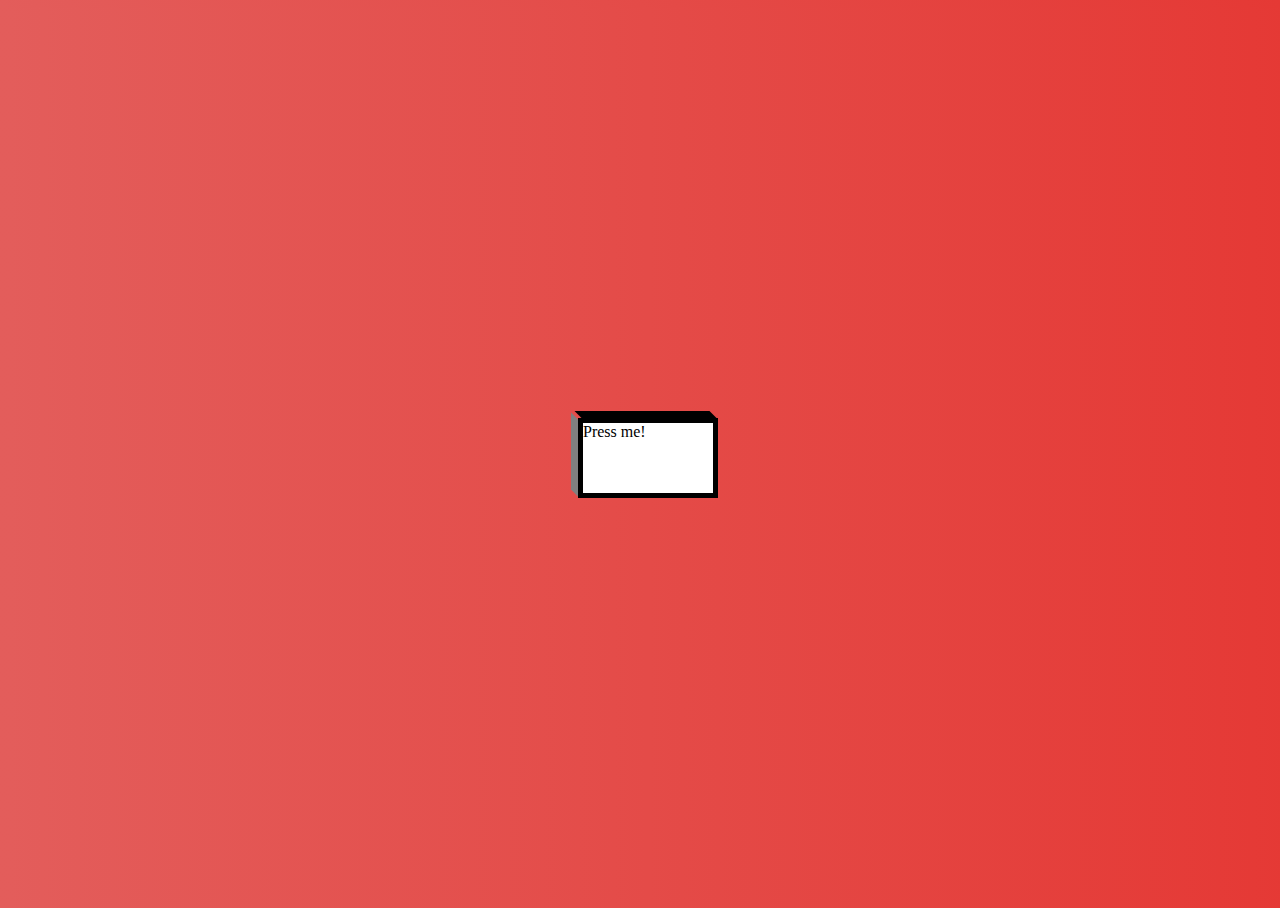
<file: PPMMaasPOC-tests/ButtonImp.html>
<!DOCTYPE html>
<html lang="en">
<head>
    <meta charset="UTF-8">
    <title>Title</title>

    <link rel="stylesheet" href="ButtonImp.css">
</head>
<body>



<a class="button" href="#">Press me!</a>

</body>
</html>
</file>
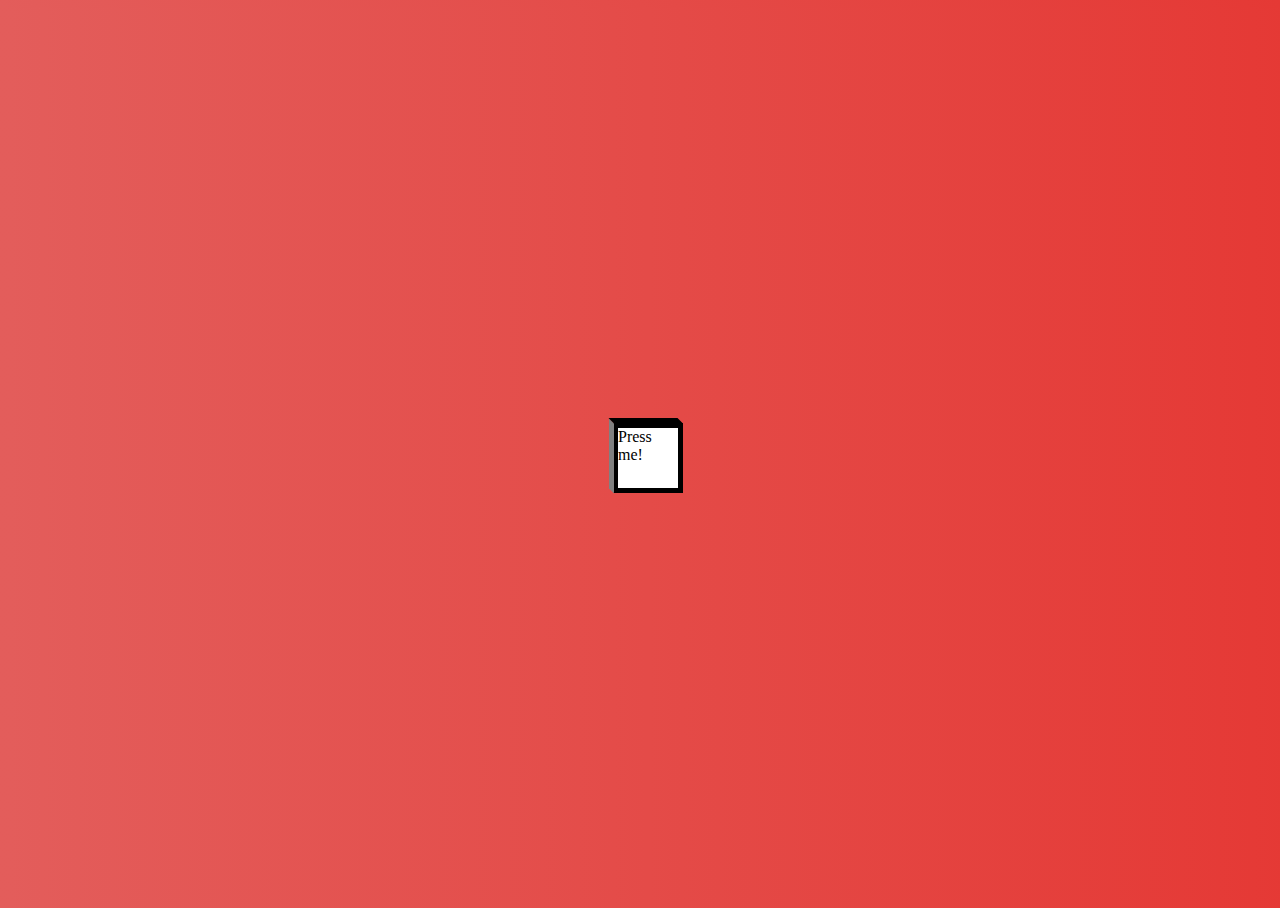
<file: PPMMaasPOC-tests/ButtonVierkant.html>
<!DOCTYPE html>
<html lang="en">
<head>
    <meta charset="UTF-8">
    <title>Title</title>

    <link rel="stylesheet" href="ButtonVierk.css">
</head>
<body>



<a class="buttonVierkant" href="#">Press me!</a>

</body>
</html>
</file>
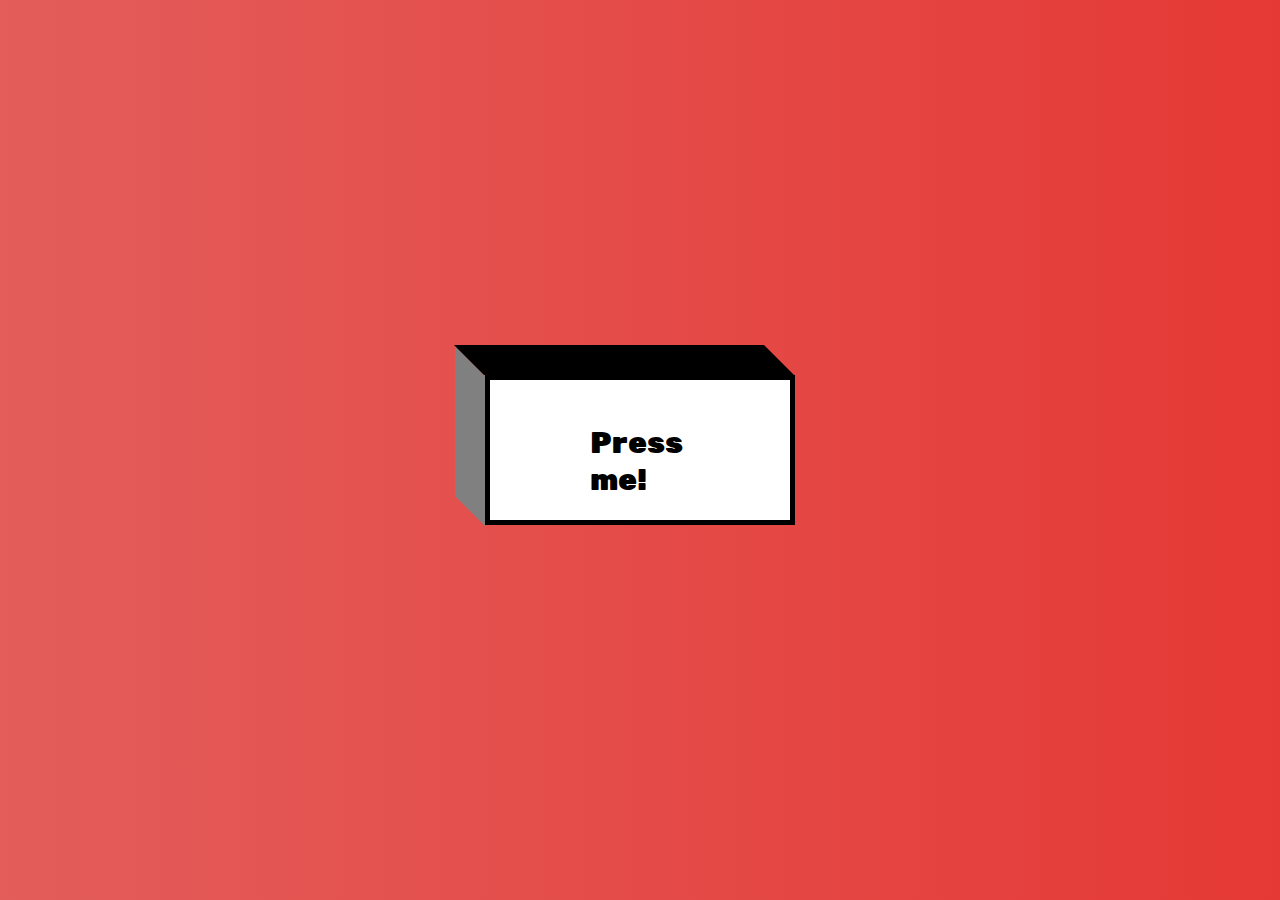
<file: PPMMaasPOC-tests/internet.html>
<!DOCTYPE html>
<html lang="en">
<head>
    <meta charset="UTF-8">
    <title>Title</title>

    <link rel="stylesheet" href="internet.css">
</head>
<body>

<a class="button" href="#">Press me!</a>

</body>
</html>
</file>
<file: PPMMaasPOC-tests/ButtonImp.css>
@import "https://fonts.googleapis.com/css?family=Rubik+One";
body, html {

    height: 100%;
    width: 100%;
    background: #e53935;
    background: -webkit-gradient(linear, right top, left top, from(#e53935), to(#e35d5b));
    background: linear-gradient(to left, #e53935, #e35d5b);
}

.button::before, .button::after {
    position: absolute;
    content: '';
    -webkit-transition: all .5s;
    transition: all .5s;
}

.button {
    display: inline-block;
    color: #000000;
    position: relative;
    text-decoration: none;
    -webkit-transition: all .5s;
    transition: all .5s;
    background-color: #ffffff;
    border: solid #000000 5px;
    width: 130px;
    height: 70px;
    -webkit-transform: translate(-50%, -50%);
    transform: translate(-50%, -50%);
    top: 50%;
    left: 50%;

}
.button::before {
    bottom: 0px;
    height: 77px;
    width: 7px;
    left: -12px;
    -webkit-transform: skewX(45deg);
    transform: skewY(45deg);
    background-color: grey;
}
.button::after {
    right: 0px;
    height: 7px;
    width: 135px;
    bottom: 75px;
    -webkit-transform: skewX(40deg);
    transform: skewY(0deg);
    transform: skewX(45deg);
    background-color: #000000;

}
.button:active {
    margin-left: -5px;
    margin-top: -5px;
}
.button:active::before {
    bottom: 0px;
    width: 2px;
    left: -8px;
}
.button:active::after {
    right: -2px;
    width: 135px;
    bottom: 75px;
    height: 2px;
}

.grid-container {
    display: grid;
    height: 400px;
    align-content: center;
    grid-template-columns: 10% 10% 10% 10%;
    grid-gap: 90px;
}
</file>
<file: PPMMaasPOC-tests/ButtonVierk.css>
@import "https://fonts.googleapis.com/css?family=Rubik+One";
body, html {

    height: 100%;
    width: 100%;
    background: #e53935;
    background: -webkit-gradient(linear, right top, left top, from(#e53935), to(#e35d5b));
    background: linear-gradient(to left, #e53935, #e35d5b);
}

.buttonVierkant::before, .buttonVierkant::after {
    position: absolute;
    content: '';
    -webkit-transition: all .5s;
    transition: all .5s;
}

.buttonVierkant {
    display: inline-block;
    color: #000000;
    position: relative;
    text-decoration: none;
    -webkit-transition: all .5s;
    transition: all .5s;
    background-color: #ffffff;
    border: solid #000000 5px;
    width: 60px;
    height: 60px;
    -webkit-transform: translate(-50%, -50%);
    transform: translate(-50%, -50%);
    top: 50%;
    left: 50%;

}
.buttonVierkant::before {
    bottom: -3px;
    height: 70px;
    width: 5px;
    left: -9px;
    -webkit-transform: skewX(45deg);
    transform: skewY(45deg);
    background-color: grey;
}
.buttonVierkant::after {
    right: -2px;
    height:5px;
    width: 69px;
    bottom: 65px;
    -webkit-transform: skewX(40deg);
    transform: skewY(0deg);
    transform: skewX(45deg);
    background-color: #000000;

}
.buttonVierkant:active {
    margin-left: -5px;
    margin-top: -5px;
}
.buttonVierkant:active::before {
    bottom: -4px;
    width: 2px;
    left: -7px;
}
.buttonVierkant:active::after {
    right: -4px;
    width: 70px;
    bottom: 65px;
    height: 2px;
}

.grid-container {
    display: grid;
    height: 400px;
    align-content: center;
    grid-template-columns: 10% 10% 10% 10%;
    grid-gap: 90px;
}
</file>
<file: PPMMaasPOC-tests/internet.css>
@import "https://fonts.googleapis.com/css?family=Rubik+One";
body, html {
    margin: 0;
    padding: 0;
    height: 100%;
    width: 100%;
    background: #e53935;
    background: -webkit-gradient(linear, right top, left top, from(#e53935), to(#e35d5b));
    background: linear-gradient(to left, #e53935, #e35d5b);
}

.button::before, .button::after {
    position: absolute;
    content: '';
    -webkit-transition: all .5s;
    transition: all .5s;
}

.button {
    display: inline-block;
    padding: 45px 100px;
    color: #000000;
    position: absolute;
    top: 50%;
    left: 50%;
    -webkit-transform: translate(-50%, -50%);
    transform: translate(-50%, -50%);
    vertical-align: middle;
    font-family: 'Rubik One', sans-serif;
    text-decoration: none;
    font-size: 30px;
    -webkit-transition: all .5s;
    transition: all .5s;
    background-color: #ffffff;
    border: solid #000000 5px;
    width: 100px;
    height: 50px;

}
.button::before {
    bottom: 9px;
    height: 150px;
    width: 30px;
    left: -35px;
    -webkit-transform: skewX(45deg);
    transform: skewY(45deg);
    background-color: grey;

}
.button::after {
    right: 11px;
    height:30px;
    width: 310px;
    bottom: 145px;
    -webkit-transform: skewX(40deg);
    transform: skewY(0deg);
    transform: skewX(45deg);
    background-color: #000000;

}
.button:active {
    margin-left: -5px;
    margin-top: -5px;
}
.button:active::before {
    bottom: -5px;
    width: 5px;
    left: -6px;
}
.button:active::after {
    right: -5px;
    width: 310px;
    bottom: 145px;
    height: 5px;
}
</file>
